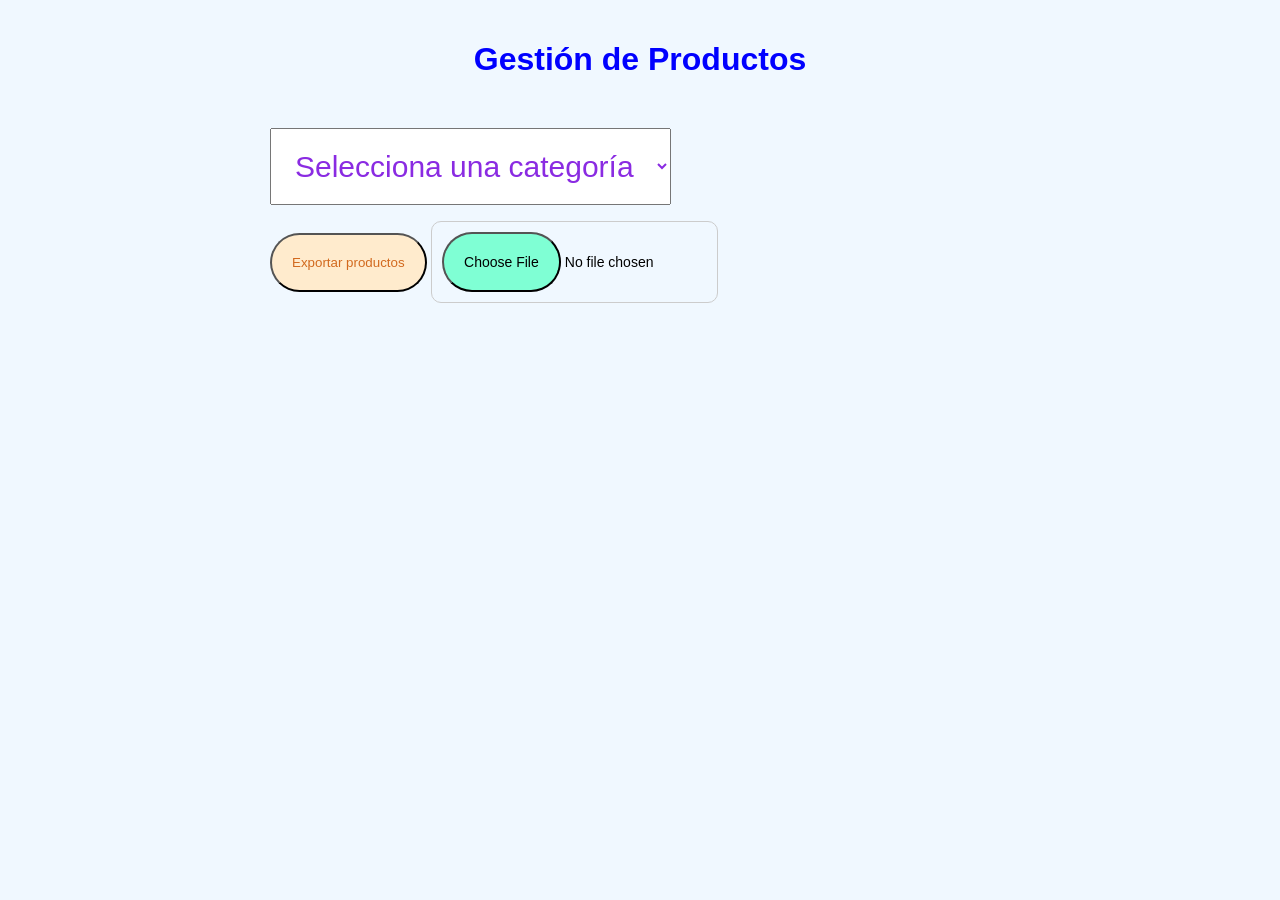
<file: 2.2_Seleccion Categorias del navegador/index.html>
<!DOCTYPE html>
<html lang="es">
<head>
    <meta charset="UTF-8">
    <meta name="viewport" content="width=device-width, initial-scale=1.0">
    <title>Productos</title>
    <link rel="stylesheet" href="styles.css">
</head>
<body>

    <h1>Gestión de Productos</h1>

    <select id="categorias">
        <option value="">Selecciona una categoría</option>
    </select>

    <ul id="listaProductos"></ul>

    <button id="exportar">Exportar productos</button>

    <input type="file" id="importar" accept=".json">

    <script src="script.js"></script>
</body>
</html>
</file>
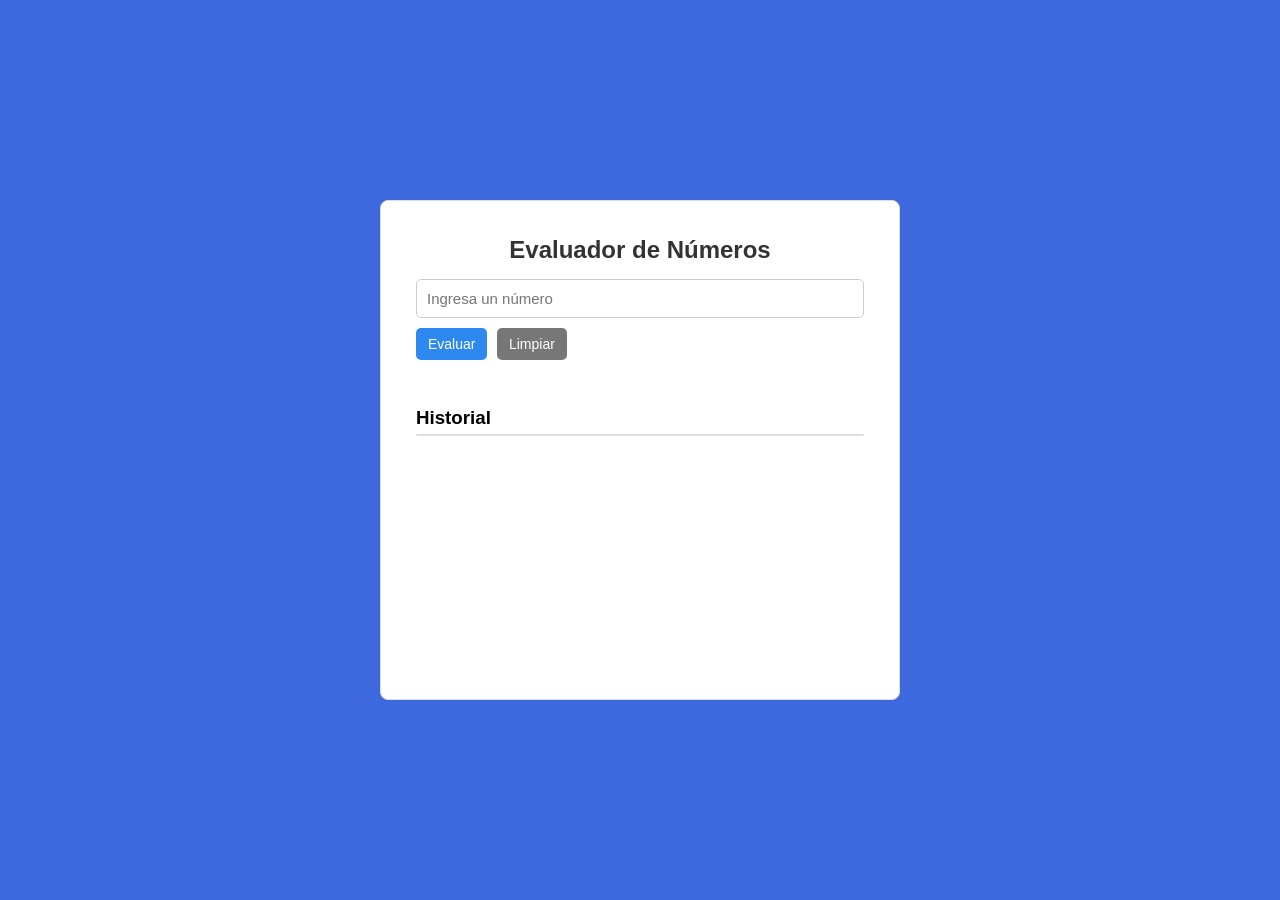
<file: 2.3 Uso de estructura de control de flujo/index.html>
<!DOCTYPE html>
<html lang="es">
<head>
    <meta charset="UTF-8">
    <title>Evaluador de Números</title>
    <link rel="stylesheet" href="styles.css">
</head>
<body>

<div class="container">

    <h2>Evaluador de Números</h2>

    <input type="text" id="numeroInput" placeholder="Ingresa un número">

    <div>
        <button onclick="procesarNumero()">Evaluar</button>
        <button onclick="limpiar()">Limpiar</button>
    </div>

    <p id="resultado"></p>

    <p id="contador"></p>
    <p id="mayorNumero"></p>

    <h3>Historial</h3>
    <ul id="historial"></ul>

</div>

<script src="script.js"></script>

</body>
</html>
</file>
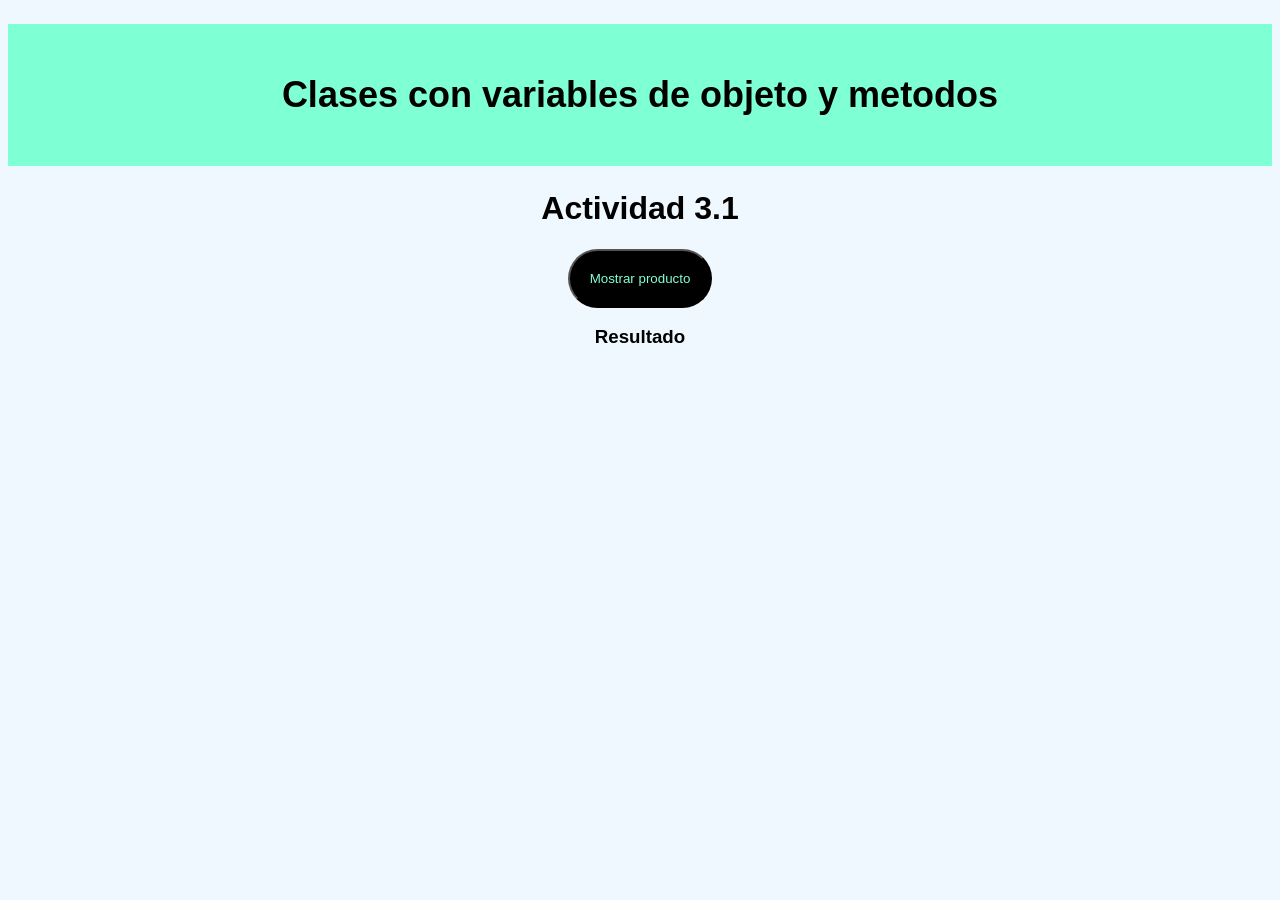
<file: 3.1 Creación y práctica Clases con Variables de Objeto y Métodos/index.html>
<!DOCTYPE html>
<html lang="en">
<head>
    <meta charset="UTF-8">
    <meta name="viewport" content="width=device-width, initial-scale=1.0">
    <title>Document</title>
    <link rel="stylesheet" href="./styles.css">
</head>
<header>
    <h1>Clases con variables de objeto y metodos</h1>
</header>
<body>
    <h1>Actividad 3.1</h1>
    <button id="resultado">Mostrar producto</button>
    <h3>Resultado</h3>
    <div id="producto" class="producto">

    </div>
</body>
<script src="./script.js"></script>
</html>
</file>
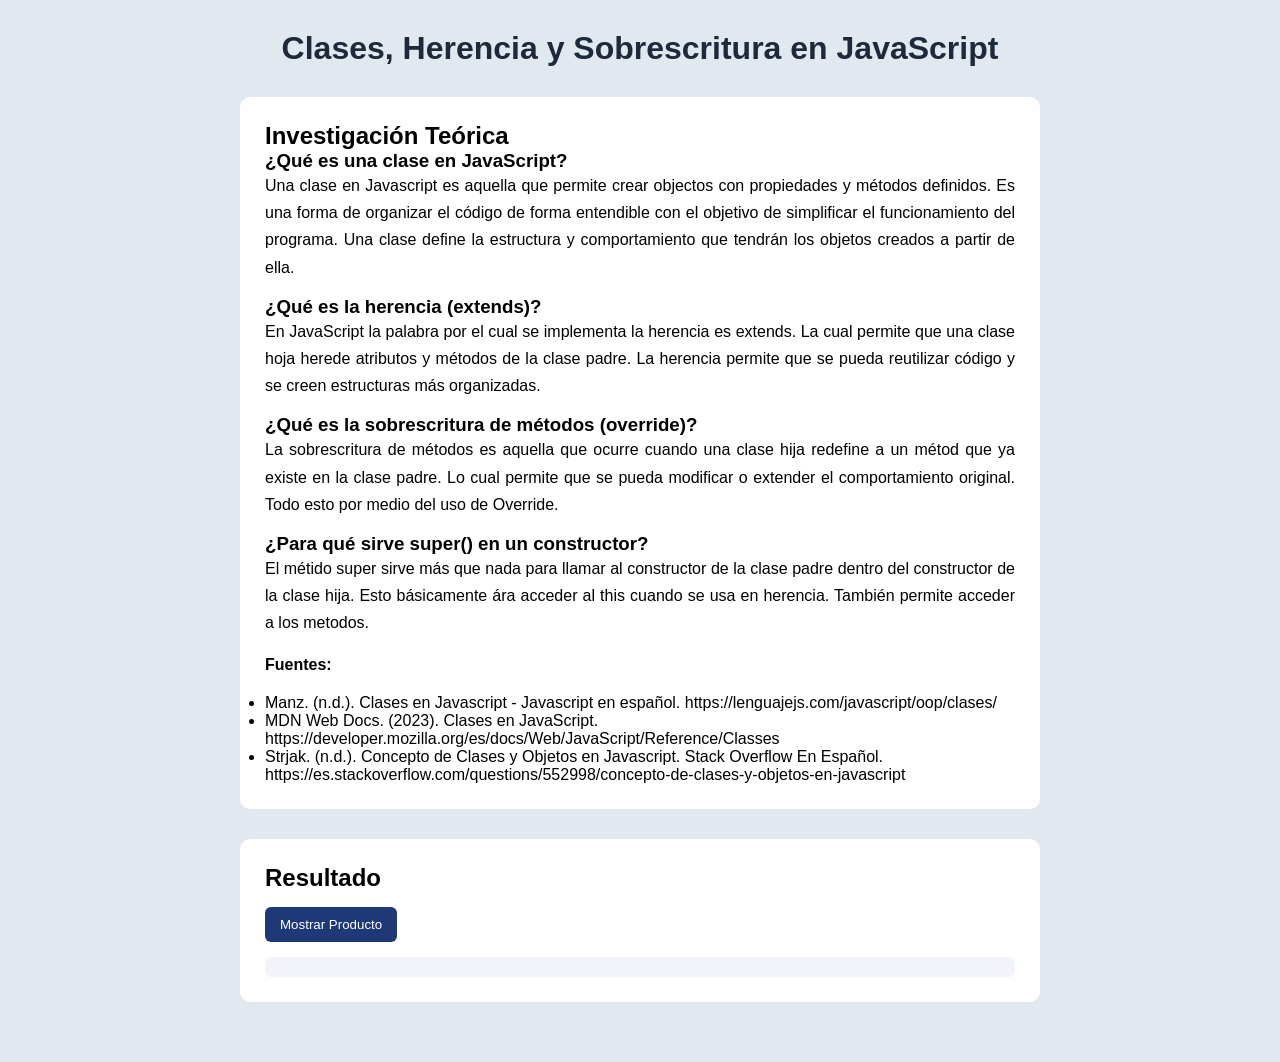
<file: 3.2_Herencia_y_Sobrecarga/index.html>
<!DOCTYPE html>
<html lang="es">
<head>
    <meta charset="UTF-8">
    <title>Actividad - Clases y Herencia en JavaScript</title>
    <link rel="stylesheet" href="styles.css">
</head>

<body>

    <h1>Clases, Herencia y Sobrescritura en JavaScript</h1>

    <section class="investigacion">
        <h2>Investigación Teórica</h2>
        <h3>¿Qué es una clase en JavaScript?</h3>
        <p>
            Una clase en Javascript es aquella que permite crear objectos con propiedades y métodos definidos. Es una
            forma de organizar el código de forma entendible con el objetivo de simplificar el funcionamiento del
            programa.
            Una clase define la estructura y comportamiento que tendrán los objetos creados a partir de ella.
        </p>

        <h3>¿Qué es la herencia (extends)?</h3>
        <p>
            En JavaScript la palabra por el cual se implementa la herencia es extends. La cual permite que una clase
            hoja herede atributos y métodos de la clase padre. La herencia permite que se pueda reutilizar código y se
            creen estructuras más organizadas.
        </p>

        <h3>¿Qué es la sobrescritura de métodos (override)?</h3>
        <p>
            La sobrescritura de métodos es aquella que ocurre cuando una clase hija redefine a un métod que ya existe en
            la clase padre. Lo cual permite que se pueda modificar o extender el comportamiento original. Todo esto por
            medio del uso de Override.
        </p>

        <h3>¿Para qué sirve super() en un constructor?</h3>
        <p>
            El métido super sirve más que nada para llamar al constructor de la clase padre dentro del constructor de la
            clase hija. Esto básicamente ára acceder al this cuando se usa en herencia. También permite acceder a los
            metodos.
        </p>

        <p><strong>Fuentes:</strong></p>
        <ul>
            <li>Manz. (n.d.). Clases en Javascript - Javascript en español. https://lenguajejs.com/javascript/oop/clases/</li>
            <li>MDN Web Docs. (2023). Clases en JavaScript.
                https://developer.mozilla.org/es/docs/Web/JavaScript/Reference/Classes</li>
            <li>Strjak. (n.d.). Concepto de Clases y Objetos en Javascript. Stack Overflow En Español. https://es.stackoverflow.com/questions/552998/concepto-de-clases-y-objetos-en-javascript</li>
        </ul>
    </section>

    <section class="resultado">
        <h2>Resultado</h2>
        <div class="card">
            <button onclick="mostrarProducto()">Mostrar Producto</button>
            <div id="resultado" class="detalle"></div>
        </div>
    </section>

    <script src="clases.js"></script>

</body>

</html>
</file>
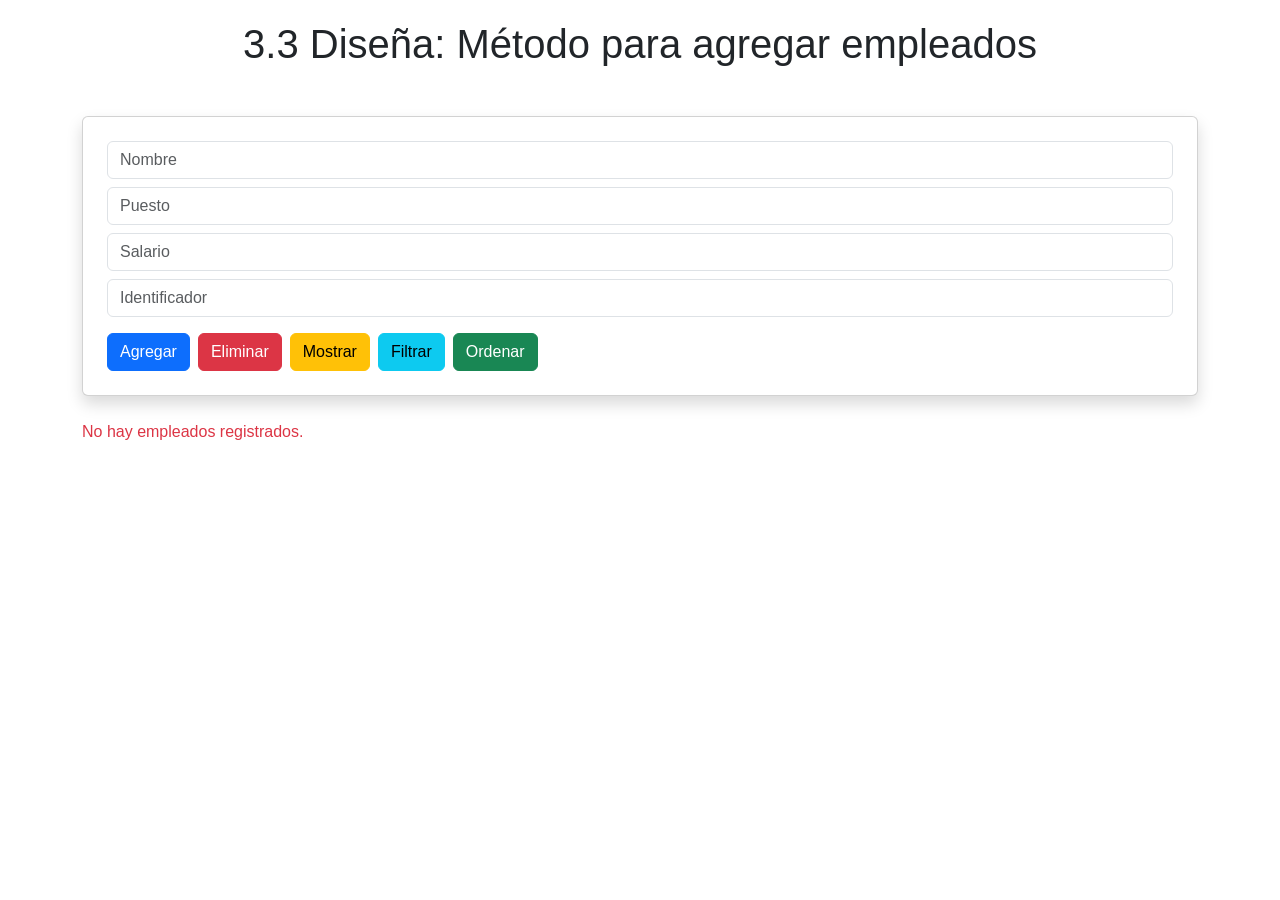
<file: 3.3_Disena/index.html>
<!DOCTYPE html>
<html lang="es">
<head>
<meta charset="UTF-8">
<meta name="viewport" content="width=device-width, initial-scale=1.0">
<title>3.3 Diseña: Método para agregar empleados</title>
<link rel="stylesheet" href="styles.css">
<link href="https://cdn.jsdelivr.net/npm/bootstrap@5.3.8/dist/css/bootstrap.min.css" rel="stylesheet">
</head>
<header>
    <h1 class="text-center mb-4">3.3 Diseña: Método para agregar empleados</h1>    
</header>
<body>
    <div class="container mt-5">

        <div class="card p-4 shadow">
            <input id="nombre" class="form-control mb-2" placeholder="Nombre">
            <input id="puesto" class="form-control mb-2" placeholder="Puesto">
            <input id="salario" type="number" class="form-control mb-2" placeholder="Salario">
            <input id="identificador" class="form-control mb-3" placeholder="Identificador">

            <div class="d-flex flex-wrap gap-2">
                <button class="btn btn-primary" onclick="agregar()">Agregar</button>
                <button class="btn btn-danger" onclick="eliminar()">Eliminar</button>
                <button class="btn btn-warning" onclick="mostrar()">Mostrar</button>
                <button class="btn btn-info" onclick="filtrar()">Filtrar</button>
                <button class="btn btn-success" onclick="ordenar()">Ordenar</button>
            </div>
        </div>

        <div id="resultado" class="mt-4"></div>
    </div>
</body>
<script src="script.js"></script>
</html>
</file>
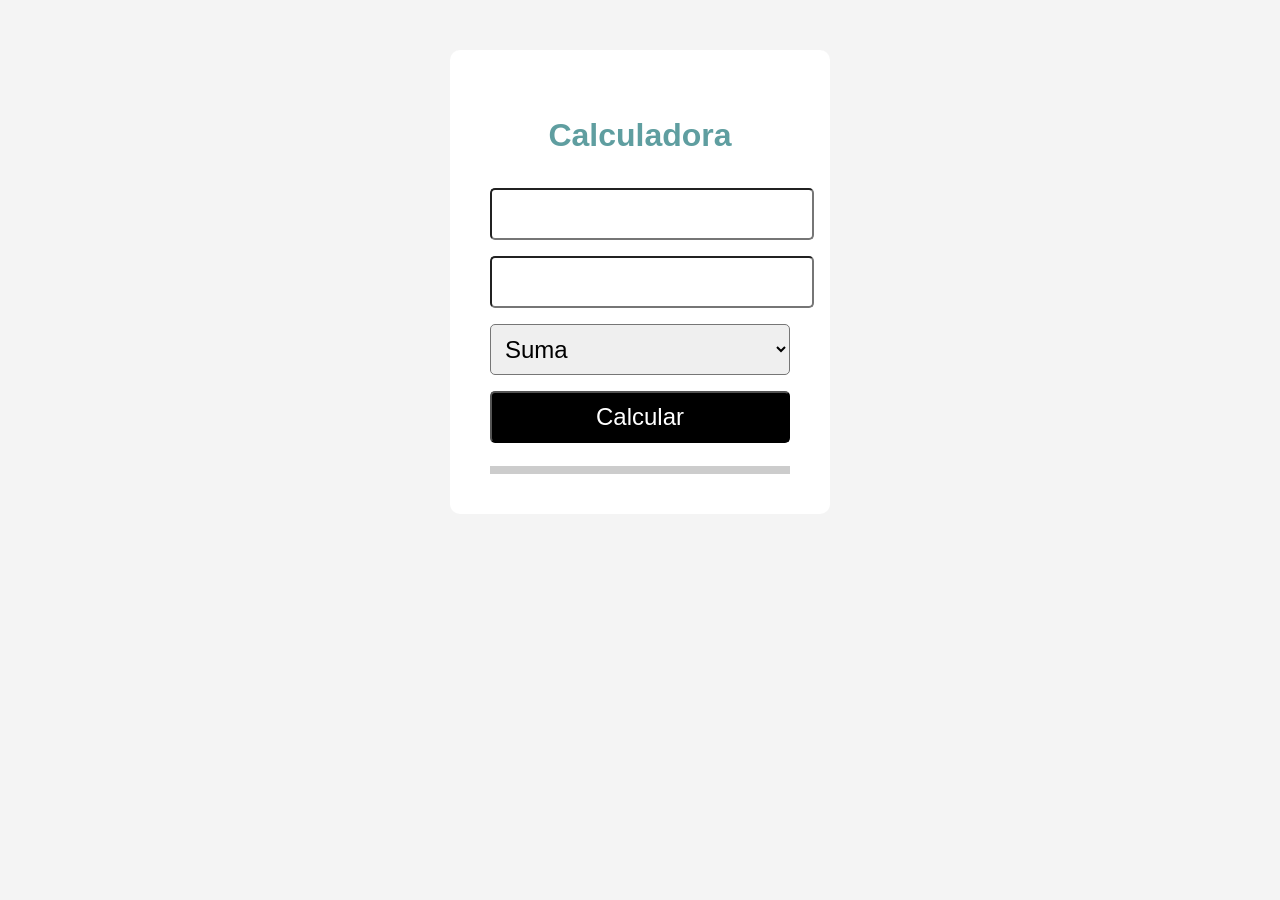
<file: 4.1_Practica/index.html>
<!DOCTYPE html>
<html lang="en">
<head>
    <meta charset="UTF-8">
    <meta name="viewport" content="width=device-width, initial-scale=1.0">
    <title>4.1 Practica</title>
    <link rel="stylesheet" href="./styles.css">
</head>
<body>
    <div class="container">
        <h2>Calculadora</h2>
        <input type="text" name="" id="num1">
        <input type="text" name="" id="num2">
        <select id="operacion">
            <option value="suma">Suma</option>
            <option value="resta">Resta</option>
            <option value="multiplicacion">Multiplicación</option>
            <option value="division">División</option>
        </select>
        <button id="btn">Calcular</button>
    
        <div id="resultado"></div>
        <div id="historial"></div>
    </div>
</body>
<script src="errores.js"></script>
</html>
</file>
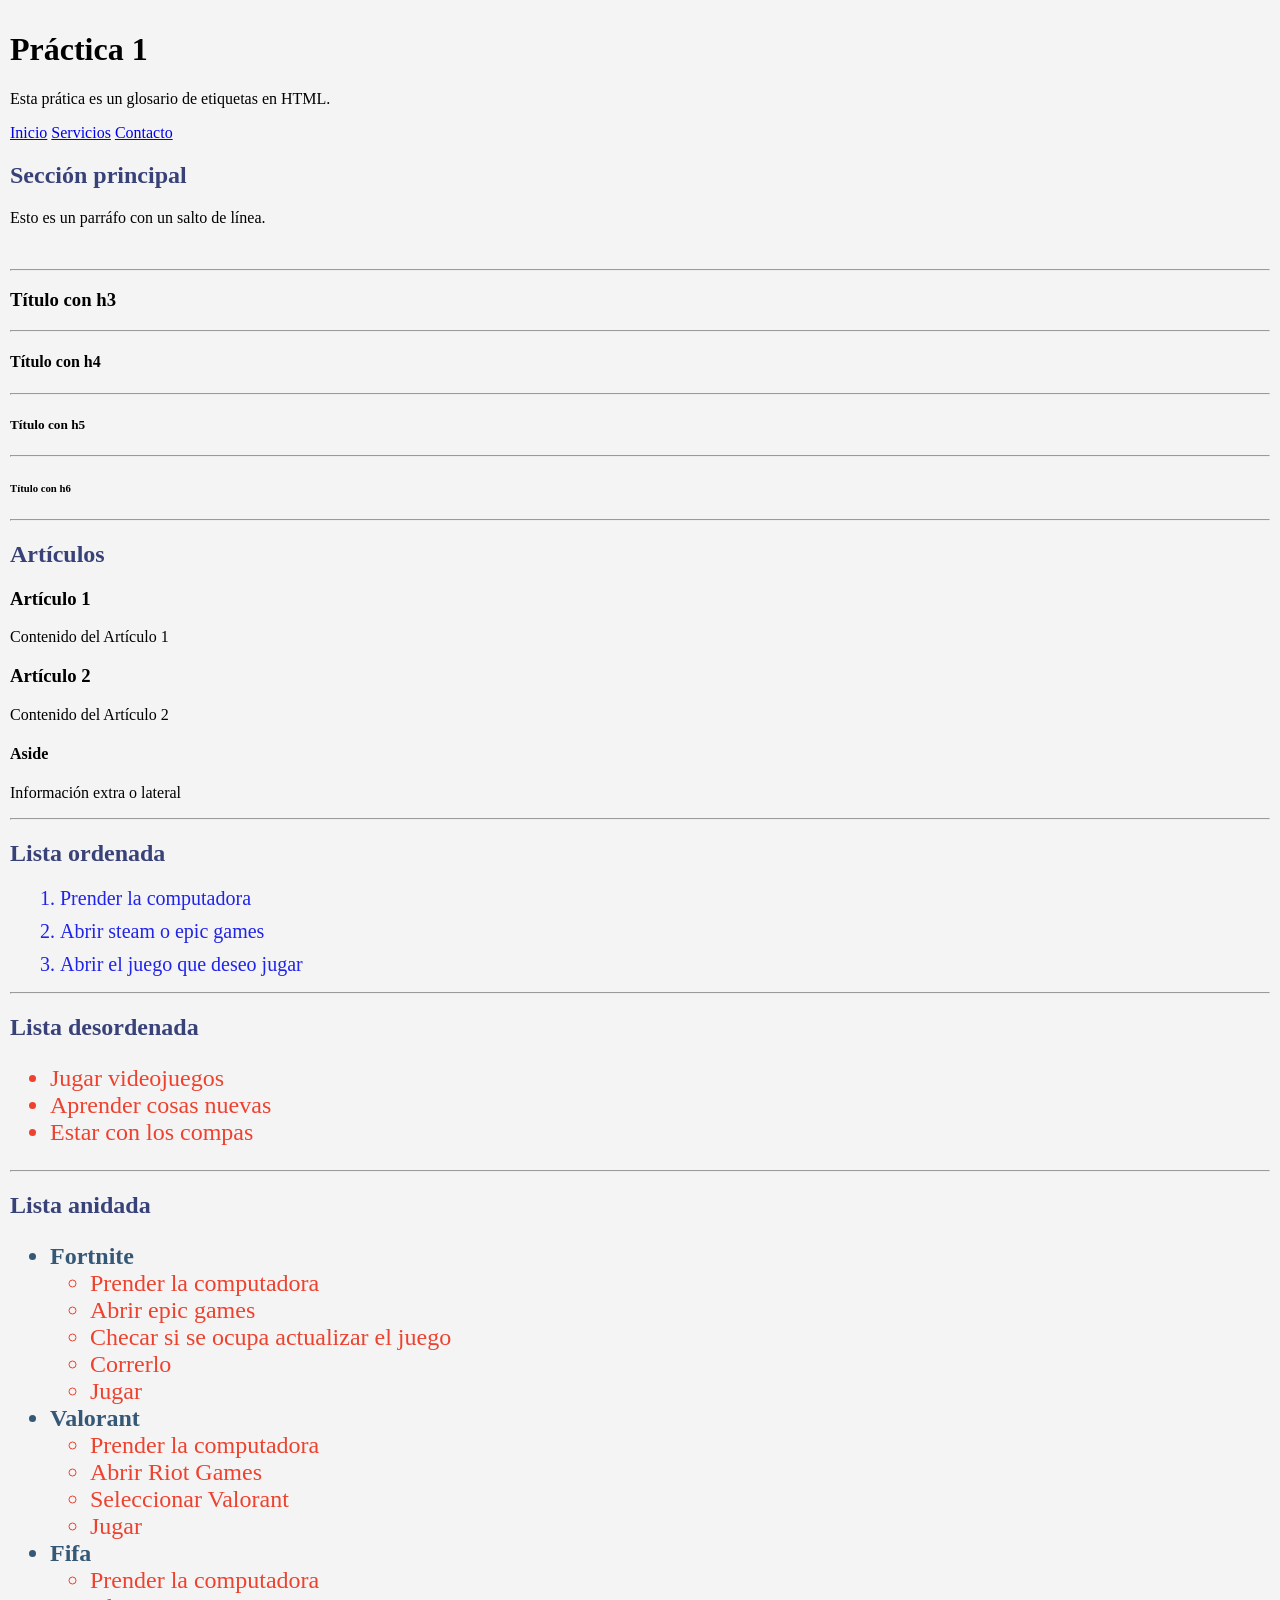
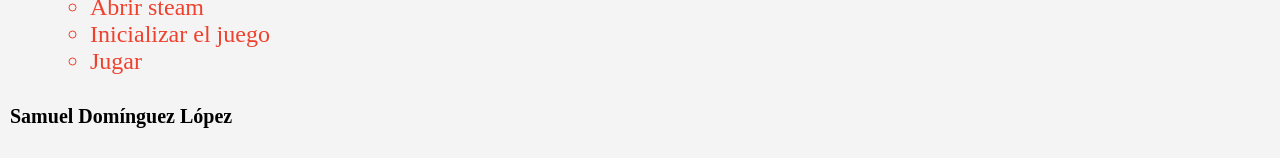
<file: etiquetas/index.html>
<!DOCTYPE html>
<html lang="en"> <!--Es el lenguaje que se establece en inglés-->
<head> <!--Es la cabeza donde va lo que se va a usar y los sustancial-->
    <meta charset="UTF-8">
    <meta name="viewport" content="width=device-width, initial-scale=1.0">
    <link rel="stylesheet" href="styles.css"> <!--Sirve para enlazar el css-->
    <title>Glosario de Etiquetas</title> <!--Esta etiqueta sirve para ponerle un título al documento-->
</head> <!--Es la cabeza donde va lo que se va a usar y los sustancial-->
<body> <!--Es el cuerpo donde va todo lo del proyecto-->
    <header> <!--Es el encabezado del proyecto-->
        <h1>Práctica 1</h1> <!--Es el título principal del proyecto-->
        <p>Esta prática es un glosario de etiquetas en HTML.</p> <!--Es para poner un parrafo-->
        
        <nav> <!--Esta etiqueta sirve para crear un menú de navegación-->
            <a href="#">Inicio</a> <!--Son los hipervínculos para llegar al destino de algún lugar en la página-->
            <a href="#">Servicios</a> <!--Son los hipervínculos para llegar al destino de algún lugar en la página-->
            <a href="#">Contacto</a> <!--Son los hipervínculos para llegar al destino de algún lugar en la página-->
        </nav> <!--Esta etiqueta sirve para crear un menú de navegación-->
    </header> <!--Es el encabezado del proyecto-->

    <main> <!--Es el contenido principal-->
        <section> <!--Es una sección-->
            <h2>Sección principal</h2> <!--Subtítulo del proyecto-->
            <p>Esto es un parráfo con un salto de línea.</p> <!--Es un parrafo-->
            <br> <!--Es un salto de línea-->
            <hr> <!--Es una línea horizontal-->
            <h3>Título con h3</h3> <!--Este es un título que es el 3er más grande-->
            <hr> <!--Es una línea horizontal-->
            <h4>Título con h4</h4> <!--Este es un título que es el 4rto más grande-->
            <hr> <!--Es una línea horizontal-->
            <h5>Título con h5</h5> <!--Este es un título que es el 5nto más grande-->
            <hr> <!--Es una línea horizontal-->
            <h6>Título con h6</h6> <!--Este es un título que es el 6to más grande-->
            <hr> <!--Es una línea horizontal-->
        </section> <!--Es una sección-->

        <section> <!--Es una sección-->
            <div> <!--Es un contenedor genérico--> 
                <h2>Artículos</h2> <!--Subtítulo del proyecto-->
                <article> <!--Contenido independiente y autocontenido-->
                    <h3>Artículo 1</h3> <!--Este es un título que es el 3er más grande-->
                    <p>Contenido del Artículo 1</p> <!--Es un parrafo-->
                </article> <!--Contenido independiente y autocontenido-->
                <article> <!--Contenido independiente y autocontenido-->
                    <h3>Artículo 2</h3> <!--Este es un título que es el 3er más grande-->
                    <p>Contenido del Artículo 2</p> <!--Es un parrafo-->
                </article> <!--Contenido independiente y autocontenido-->
            </div> <!--Es un contenedor genérico-->
            <aside> <!--Barras laterales del contenido-->
                <h4>Aside</h4> <!--Este es un título que es el 4rto más grande-->
                <p>Información extra o lateral</p> <!--Es un parrafo-->
            </aside> <!--Barras laterales del contenido-->
        </section> <!--Es una sección-->
        <hr> <!--Linea horizontal-->
    </main> <!--Es el contenido principal-->

    <body>
        <h2>Lista ordenada</h2>
        <ol>
            <li>Prender la computadora</li>
            <li>Abrir steam o epic games</li>
            <li>Abrir el juego que deseo jugar</li>
        </ol>
        <hr>
        <h2>Lista desordenada</h2>
        <ul>
            <li>Jugar videojuegos</li>
            <li>Aprender cosas nuevas</li>
            <li>Estar con los compas</li>
        </ul>
        <hr>
        <h2>Lista anidada</h2>
        <ul>
            <li class="juegos">Fortnite</li>
            <ul>
                <li>Prender la computadora</li>
                <li>Abrir epic games</li>
                <li>Checar si se ocupa actualizar el juego</li>
                <li>Correrlo</li>
                <li>Jugar</li>
            </ul>
            <li class="juegos">Valorant</li>
            <ul>
                <li>Prender la computadora</li>
                <li>Abrir Riot Games</li>
                <li>Seleccionar Valorant</li>
                <li>Jugar</li>
            </ul>
            <li class="juegos">Fifa</li>
            <ul>
                <li>Prender la computadora</li>
                <li>Abrir steam</li>
                <li>Inicializar el juego</li>
                <li>Jugar</li>
            </ul>

        </ul>
    </body>

    <footer> <!--Es el pie de página-->
        <p>Samuel Domínguez López</p> <!--Es un parrafo-->
    </footer> <!--Es el pie de página-->
    
</body> <!--Es el cuerpo donde va todo lo del proyecto-->
</html> <!--Es el lenguaje que se establece en inglés-->
</file>
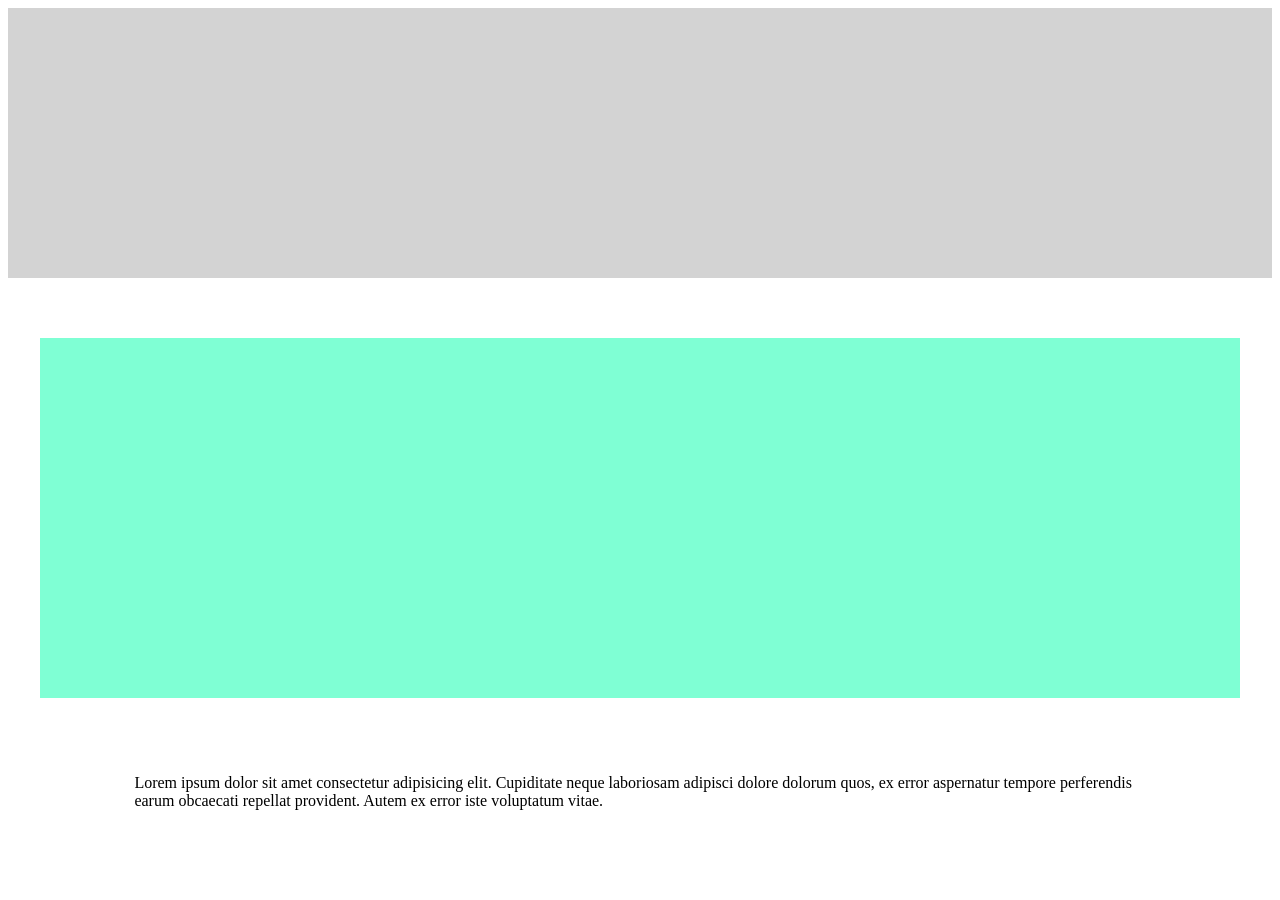
<file: media_query/index.html>
<!DOCTYPE html>
<html lang="en">
<head>
    <meta charset="UTF-8">
    <meta name="viewport" content="width=device-width, initial-scale=1.0">
    <title>MEDIA QUERY</title>
    <link rel="stylesheet" href="./styles.css">
</head>
<body>
    <header>

    </header>
    <div>

    </div>
    
    <p>Lorem ipsum dolor sit amet consectetur adipisicing elit. Cupiditate neque laboriosam adipisci dolore dolorum quos, ex error aspernatur tempore perferendis earum obcaecati repellat provident. Autem ex error iste voluptatum vitae.</p>
</body>
</html>
</file>
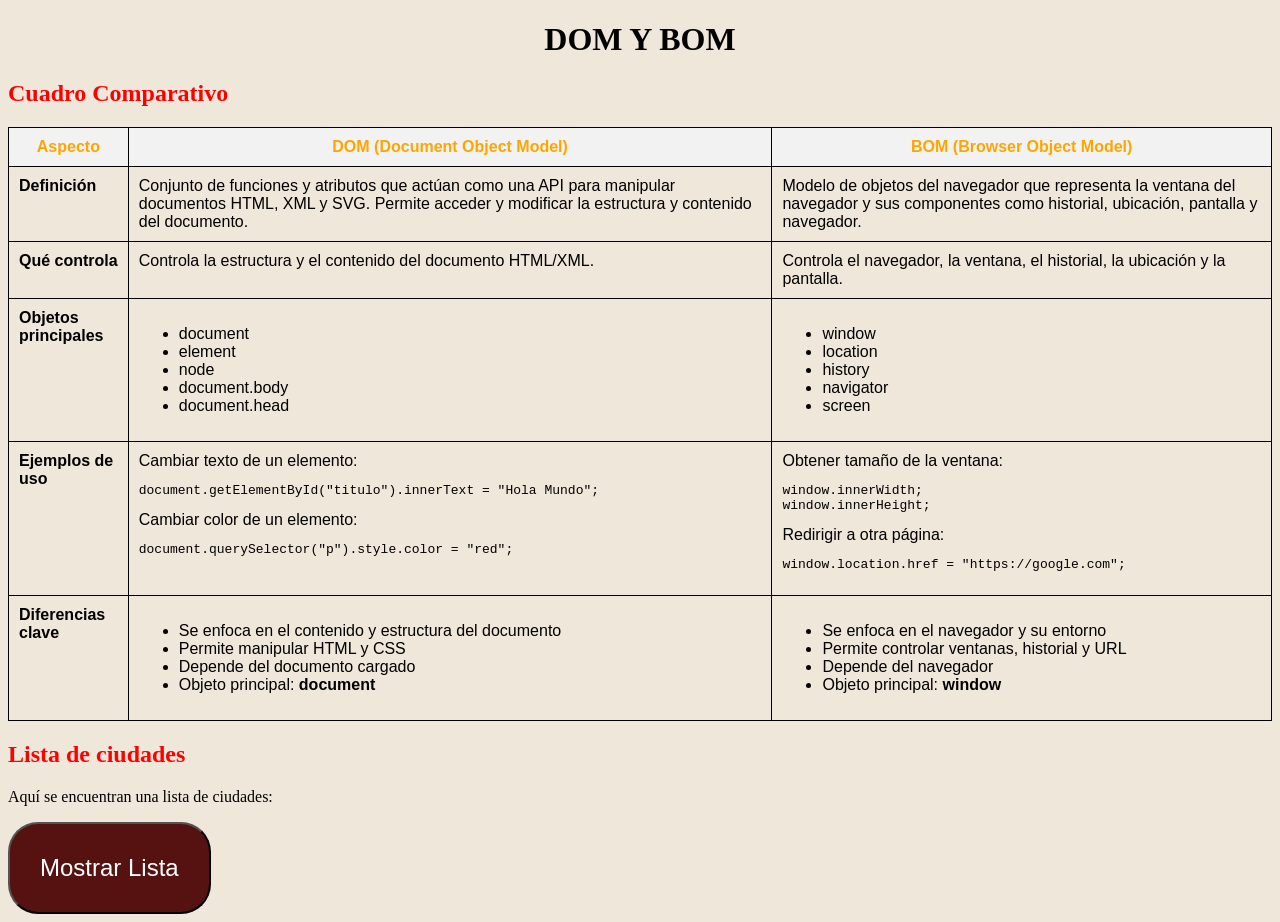
<file: listas_arreglos/datos.html>
<!DOCTYPE html>
<html lang="en">
<head>
    <meta charset="UTF-8">
    <meta name="viewport" content="width=device-width, initial-scale=1.0">
    <title>DOM Y BOM</title>
    <link rel="stylesheet" href="style.css">
</head>
<header>
    <h1>DOM Y BOM</h1>
</header>
<body>
    <h2>Cuadro Comparativo</h2>
    <table>
    <tr>
        <th>Aspecto</th>
        <th>DOM (Document Object Model)</th>
        <th>BOM (Browser Object Model)</th>
    </tr>

    <tr>
        <td><strong>Definición</strong></td>
        <td>
            Conjunto de funciones y atributos que actúan como una API para manipular
            documentos HTML, XML y SVG. Permite acceder y modificar la estructura
            y contenido del documento.
        </td>
        <td>
            Modelo de objetos del navegador que representa la ventana del navegador
            y sus componentes como historial, ubicación, pantalla y navegador.
        </td>
    </tr>

    <tr>
        <td><strong>Qué controla</strong></td>
        <td>
            Controla la estructura y el contenido del documento HTML/XML.
        </td>
        <td>
            Controla el navegador, la ventana, el historial, la ubicación y la pantalla.
        </td>
    </tr>

    <tr>
        <td><strong>Objetos principales</strong></td>
        <td>
            <ul>
                <li>document</li>
                <li>element</li>
                <li>node</li>
                <li>document.body</li>
                <li>document.head</li>
            </ul>
        </td>
        <td>
            <ul>
                <li>window</li>
                <li>location</li>
                <li>history</li>
                <li>navigator</li>
                <li>screen</li>
            </ul>
        </td>
    </tr>

    <tr>
        <td><strong>Ejemplos de uso</strong></td>
        <td>
            Cambiar texto de un elemento:
            <pre>document.getElementById("titulo").innerText = "Hola Mundo";</pre>
            Cambiar color de un elemento:
            <pre>document.querySelector("p").style.color = "red";</pre>
        </td>
        <td>
            Obtener tamaño de la ventana:
            <pre>window.innerWidth;
window.innerHeight;</pre>
            Redirigir a otra página:
            <pre>window.location.href = "https://google.com";</pre>
        </td>
    </tr>

    <tr>
        <td><strong>Diferencias clave</strong></td>
        <td>
            <ul>
                <li>Se enfoca en el contenido y estructura del documento</li>
                <li>Permite manipular HTML y CSS</li>
                <li>Depende del documento cargado</li>
                <li>Objeto principal: <strong>document</strong></li>
            </ul>
        </td>
        <td>
            <ul>
                <li>Se enfoca en el navegador y su entorno</li>
                <li>Permite controlar ventanas, historial y URL</li>
                <li>Depende del navegador</li>
                <li>Objeto principal: <strong>window</strong></li>
            </ul>
        </td>
    </tr>

</table>

<h2>Lista de ciudades</h2>
<p>Aquí se encuentran una lista de ciudades:</p>
<button id="mostrarCiudades" class="boton">Mostrar Lista</button>

</body>
<script src="./script.js"></script>
</html>
</file>
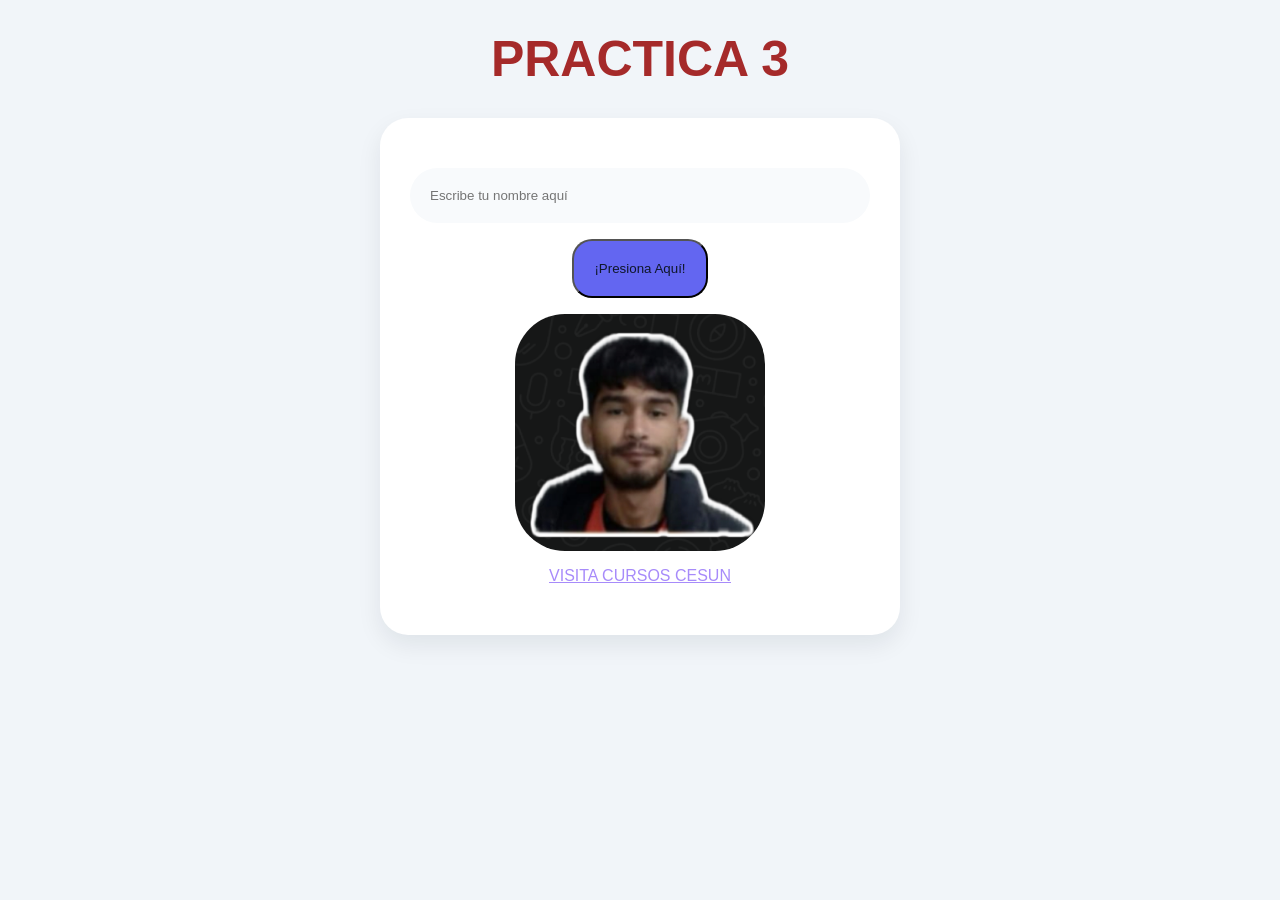
<file: Practica3/Practica3.html>
<!DOCTYPE html>
<html lang="en">
<head>
    <meta charset="UTF-8">
    <meta name="viewport" content="width=device-width, initial-scale=1.0">
    <title>Document</title>
    <link rel="stylesheet" href="./style.css">
</head>
<body>
    <header>
        <h1>PRACTICA 3</h1>
    </header>
    <div class="principal">
        <input id="nombre" type="text" placeholder="Escribe tu nombre aquí">
        <button onclick="saludo()">¡Presiona Aquí!</button>
        <img id="alejandro" src="./Alejandro.png" alt="Es mi amigo Omar Alejandro Elias Banderas">
        <a href="https://cursos.cesun.edu.mx/" target="_blank">VISITA CURSOS CESUN</a>
    </div>
</body>


<script src="./script.js"></script>
</html>
</file>
<file: 2.2_Seleccion Categorias del navegador/styles.css>
body {
    font-family:Verdana, Geneva, Tahoma, sans-serif;
    padding: 20px;
    margin: 0px 250px;
    background-color: aliceblue;
}

h1{
    color: blue;
    display: flex;
    justify-content: center;
    margin-bottom: 50px;
}

li{
    color: rgb(199, 36, 240);
}

select{
    color: blueviolet;
    font-size: 30px;
    padding: 20px;
}

ul {
    margin-top: 15px;
}

button {
    padding: 20px;
    border-radius: 30px;
    color: chocolate;
    background-color: blanchedalmond;
}

input[type="file"] {
    padding: 10px;
    border-radius: 10px;
    border: 1px solid #ccc;
    font-size: 14px;
    cursor: pointer;
}

input[type="file"]::file-selector-button {
    padding: 20px;
    border-radius: 30px;
    background-color: #e5e7eb;
    cursor: pointer;
    background-color: aquamarine;

}
</file>
<file: 2.3 Uso de estructura de control de flujo/styles.css>
*{
    margin:0;
    padding:0;
    box-sizing:border-box;
    font-family:Arial, Helvetica, sans-serif;
}

body{
    background:#3e69de;
    display:flex;
    justify-content:center;
    align-items:center;
    min-height:100vh;
}

.container{
    background:white;
    padding:35px;
    width:520px;
    min-height:500px;
    border-radius:8px;
    border:1px solid #ddd;
}


h2{
    text-align:center;
    margin-bottom:15px;
    color:#333;
}

input{
    width:100%;
    padding:10px;
    margin-bottom:10px;
    border:1px solid #ccc;
    border-radius:5px;
    font-size:15px;
}

button{
    padding:8px 12px;
    margin-right:5px;
    border:none;
    border-radius:5px;
    cursor:pointer;
    font-size:14px;
}

button:nth-of-type(1){
    background:#2d89ef;
    color:white;
}

button:nth-of-type(2){
    background:#777;
    color:white;
}

button:hover{
    opacity:.9;
}

#resultado{
    margin-top:12px;
    font-weight:bold;
    min-height:20px;
}

#contador,
#mayorNumero{
    margin-top:5px;
    font-size:14px;
    color:#555;
}

h3{
    margin-top:15px;
    margin-bottom:5px;
}

ul{
    list-style:none;
    border:1px solid #ddd;
    border-radius:5px;
    max-height:140px;
    overflow-y:auto;
}

li{
    padding:6px 8px;
    border-bottom:1px solid #eee;
}

li:last-child{
    border-bottom:none;
}
</file>
<file: 3.1 Creación y práctica Clases con Variables de Objeto y Métodos/styles.css>
*{
    font-family:sans-serif;
}

header h1{
    text-align: center;
    font-size: 36px;
    background-color: aquamarine;
    padding: 50px;
}

body{
    background-color: aliceblue;
    text-align: center;
}


button{
    padding: 20px;
    border-radius: 30px;
    color: aquamarine;
    background-color: black;
}

.producto {
    color: rgb(2, 102, 69);
    font-weight: bold;
    margin: 50px 50px;
}
</file>
<file: 3.2_Herencia_y_Sobrecarga/styles.css>
* {
    margin: 0;
    padding: 0;
    box-sizing: border-box;
}

body {
    font-family: Arial, sans-serif;
    background-color: #e2e8f0;
    padding: 30px;
}

h1 {
    text-align: center;
    margin-bottom: 30px;
    color: #1e293b;
}

section {
    max-width: 800px;
    margin: 0 auto 40px auto;
}

.investigacion,
.resultado {
    background: white;
    padding: 25px;
    border-radius: 10px;
    margin-bottom: 30px;
}

.investigacion p {
    line-height: 1.7;
    margin-bottom: 15px;
    text-align: justify;
}

.card {
    margin-top: 15px;
}

button {
    background-color: #1e3975;
    color: white;
    border: none;
    padding: 10px 15px;
    border-radius: 6px;
    cursor: pointer;
}

button:hover {
    background-color: #0e40c93b;
}

.detalle {
    margin-top: 15px;
    padding: 10px;
    background-color: #f1f5f9;
    border-radius: 6px;
}
</file>
<file: 3.3_Disena/styles.css>
*{
    font-family: 'Franklin Gothic Medium', 'Arial Narrow', Arial, sans-serif;
}

body {
    padding: 20px;
}
</file>
<file: 4.1_Practica/styles.css>
*{
    font-family: 'Franklin Gothic Medium', 'Arial Narrow', Arial, sans-serif;
    font-size: 24px;
}

h2, h3{
    color: cadetblue;
    font-size: 32px;
}

body {
    font-family: Arial;
    background: #f4f4f4;
    display: flex;
    justify-content: center;
    margin-top: 50px;
}

.container {
    background: white;
    padding: 40px;
    border-radius: 10px;
    width: 300px;
    text-align: center;
}

input, select, button {
    width: 100%;
    margin: 8px 0;
    padding: 10px;
    border-radius: 5px;
}

button {
    background: black;
    color: white;
    cursor: pointer;
}

button:hover {
    background: #333;
}

.success {
    color: green;
    margin-top: 10px;
}

.error {
    color: red;
    margin-top: 10px;
}

#historial {
    margin-top: 15px;
    text-align: left;
    font-size: 14px;
    max-height: 150px;
    overflow-y: auto;
    border-top: 8px solid #ccc;
}

#historial h3 {
    margin-bottom: 10px;
}

#historial p {
    padding: 8px;
    border-bottom: 5px solid #ddd;
    margin: 0;
}
</file>
<file: etiquetas/styles.css>
body{ /* Es para aplicarle estilos al body */
    margin: 0; /* Es el margen */
    font-family: 'Times New Roman', Times, serif; /* Es el tipo de letra */
    padding: 10px;
    background: #f4f4f4; /* Es el fondo */
}

ol li{
    color: rgb(32, 35, 233);
    font-size: 20px;
    margin: 10px;
    gap: 5px;
}

ul{
    font-size: 24px;
}

ul li{
    color: rgb(238, 65, 46);
}


footer p{
    font-weight: bold;
    font-size: 20px;
    margin-top: 30px;
}

.juegos{
    font-size: 24px;
    font-weight: bold;
    color: rgba(0, 44, 84, 0.783);
}

h2{
    color: rgba(33, 45, 106, 0.893);
}

/*El . antes de la palabra es para referirse a clases*/
/* El # es para referise a ID */
/* El * sirve para que los estilos se le aplique a todo */
</file>
<file: media_query/styles.css>
html{
    font-size: 16px;
}

body{
    display: flex;
    flex-direction: column;
    align-items: center;
}

header{
    background-color: lightgray;
    width: 100%;
    height: 30vh;
}

div{
    background-color: aquamarine;
    margin: 60px 0px;
    width: 95%;
    height: 40vh;
}

p{
    width: 80%;
    font-size: 1rem;
}

@media ((min-width: 601px) and (max-width: 768px)){
    html{
        font-size: 14px;
    }
    header{
        background-color: seagreen;
    }
    div{
        width: 80%;
    }
}

@media ((max-width: 600px)){
    html{
        font-size: 12px;
    }
    header{
        background-color: brown;
    }
    div{
        width: 100%;
        margin: 0px 0px 60px 0px;
    }
}
</file>
<file: listas_arreglos/style.css>
body{
    background-color: #ddc7aa6c;
}

h1{
    display: flex;
    align-items: center;
    justify-content: center;
}

h2{
    color: red;
}

table {
    width: 100%;
    border-collapse: collapse;
    font-family: Arial, sans-serif;
}

th{
    color: orange;
}

th, td {
    border: 1px solid #000;
    padding: 10px;
    vertical-align: top;
    text-align: left;
}
th {
    background-color: #f2f2f2;
    text-align: center;
}

button{
    border-radius: 30px;
    background-color: rgb(86, 17, 17);
    padding: 30px;
    font-size: 24px;
    color: white;
}

.boton ul{
    color: aquamarine;
}
</file>
<file: Practica3/style.css>
html{
    font-size: 16px;
}

h1{
    font-size: 50px;
    margin: 30px;
    text-align: center;
    color: brown;
}

body{
    font-family: Arial, Helvetica, sans-serif;
    margin: 0px;
    background-color: #F1F5F9;

    display: flex;
    flex-direction: column;
    align-items: center;
}

div{
    display: flex;
    max-width: 500px;
    border-radius: 50px;
    box-shadow: 0 2px 8px rgba(0, 0, 0, 0.1);
    overflow: hidden;
    justify-content: center;
    align-items: center;
}

.principal{
    width: 100%;
    max-width: 420px;
    background: white;

    display: flex;
    flex-direction: column;
    gap: 16px;

    padding: 50px;
    border-radius: 28px;
    box-shadow: 0 10px 25px rgba(15,23,42,0.08);
}

input{
    width: 100%;
    padding: 20px;
    border: 10px;
    border-radius: 50px;
    background-color: #F8FAFC;
}

button{
    padding: 20px;
    cursor: pointer;
    background-color:#6366F1;
    color: #0F172A;
    border-radius: 20px
;
}

button:hover{
    background-color:#423bbe9f;
}

img{
    width: 250px;
    border-radius: 50px;
    object-fit: cover;
    display: block;
}

a{
    color: #A78BFA;
}
</file>
